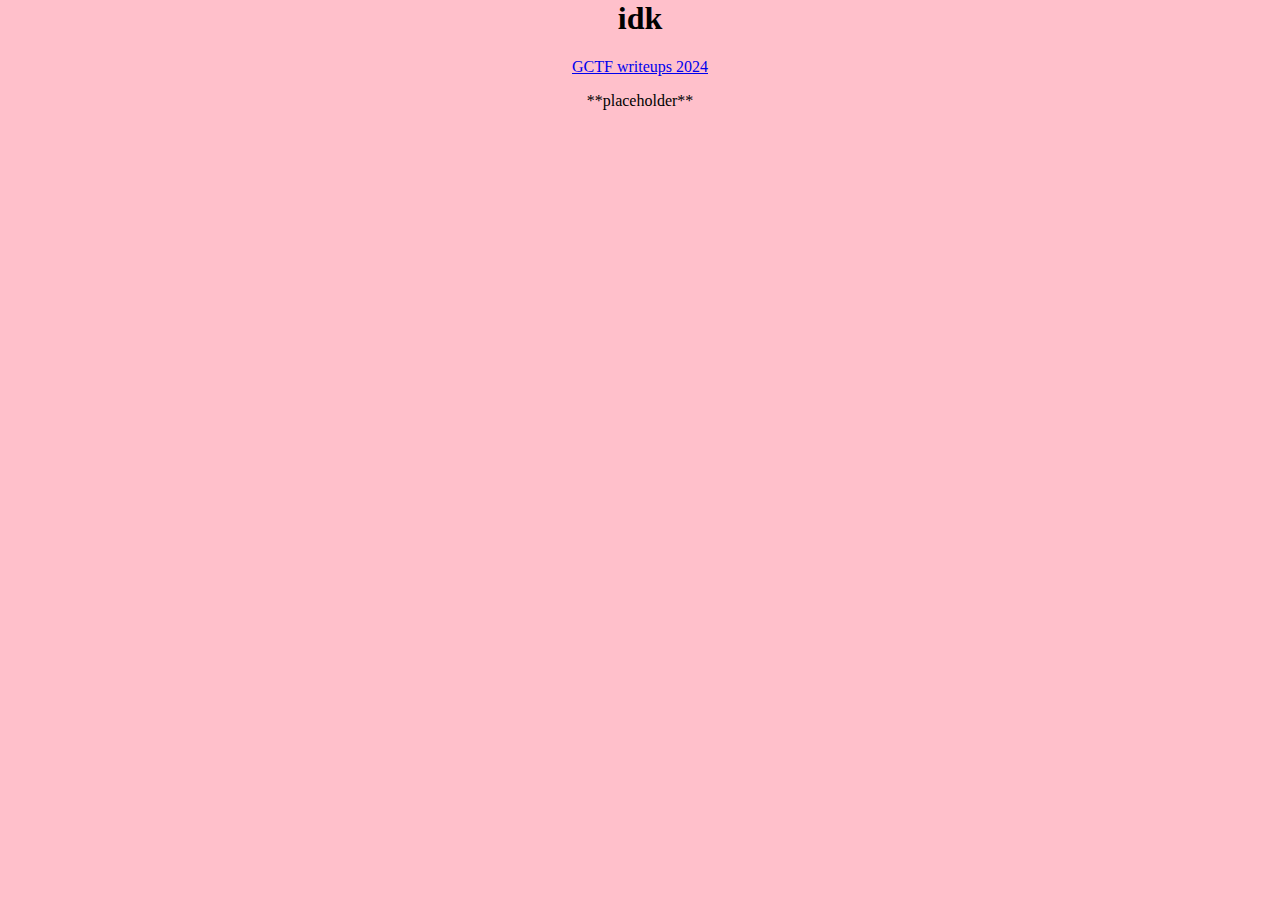
<file: index.html>
<html lang="en">
<head>
    <meta charset="UTF-8">
    <meta name="viewport" content="width=device-width, initial-scale=1.0">
    <title>Document</title>
    <link rel="stylesheet" href="style.css">
</head>
<body>
    <h1>idk</h1>
    <a href="/CTF_writeups/gctf.html">GCTF writeups 2024</a>
    <p>**placeholder**</p>
</body>
</html>
</file>
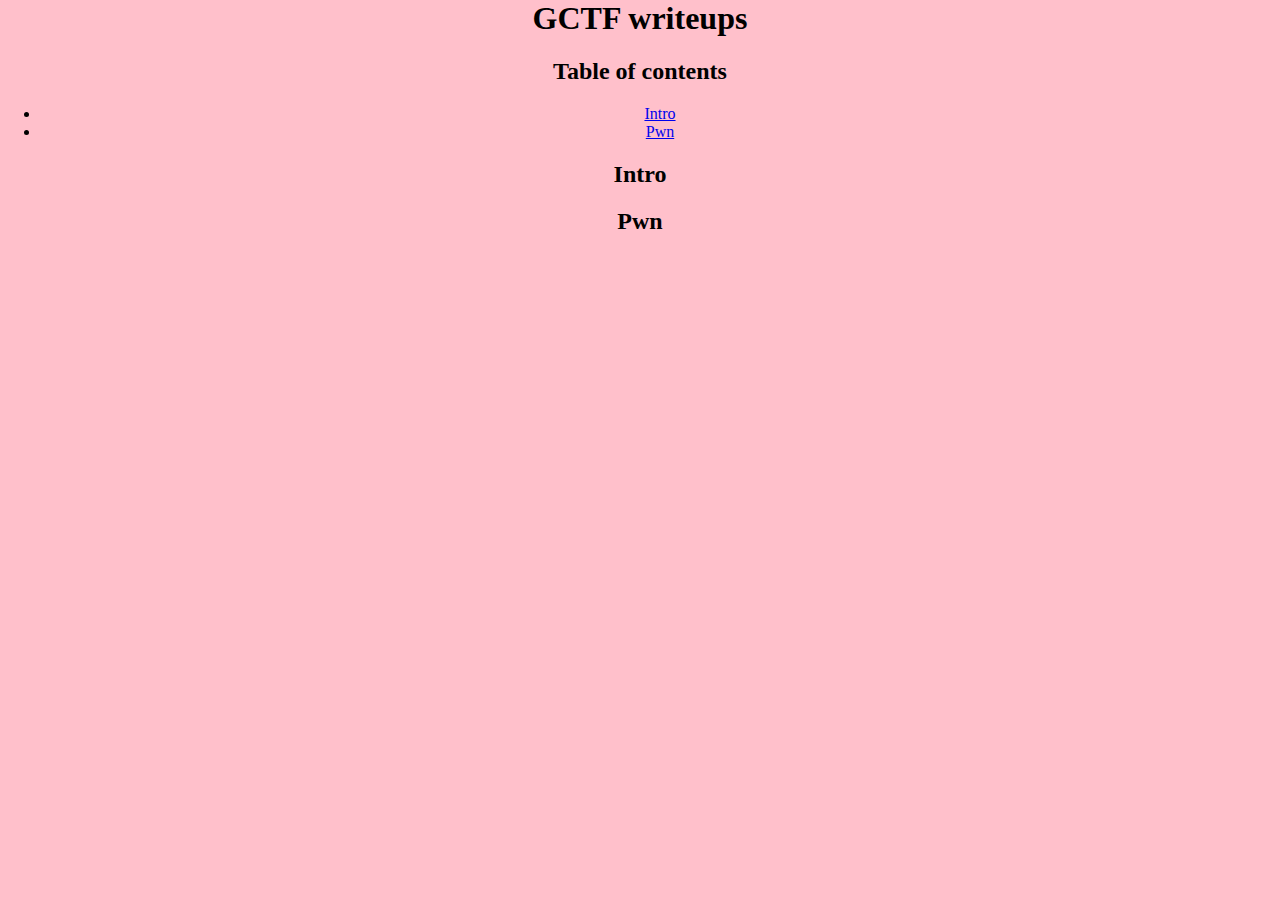
<file: gctf.html>
<html lang="en">
<head>
    <meta charset="UTF-8">
    <meta name="viewport" content="width=device-width, initial-scale=1.0">
    <title>GCTF24 writeups</title>
    <link rel="stylesheet" href="style.css">
</head>
<body>
    <h1>GCTF writeups</h1>
    <h2>Table of contents</h2>
    <ul>
        <li><a href="#intro">Intro</a></li>
        <li><a href="#pwn">Pwn</a></li>
    </ul>

    <!--Intro section-->
    <h2 id="intro">Intro</h2>

    <!--pwn writeups-->
    <h2 id="pwn">Pwn</h2>
</body>
</html>
</file>
<file: style.css>
body{
    margin: 0;
    background: pink;
    text-align: center;
}

html {
    scroll-behavior: smooth;
}
</file>
